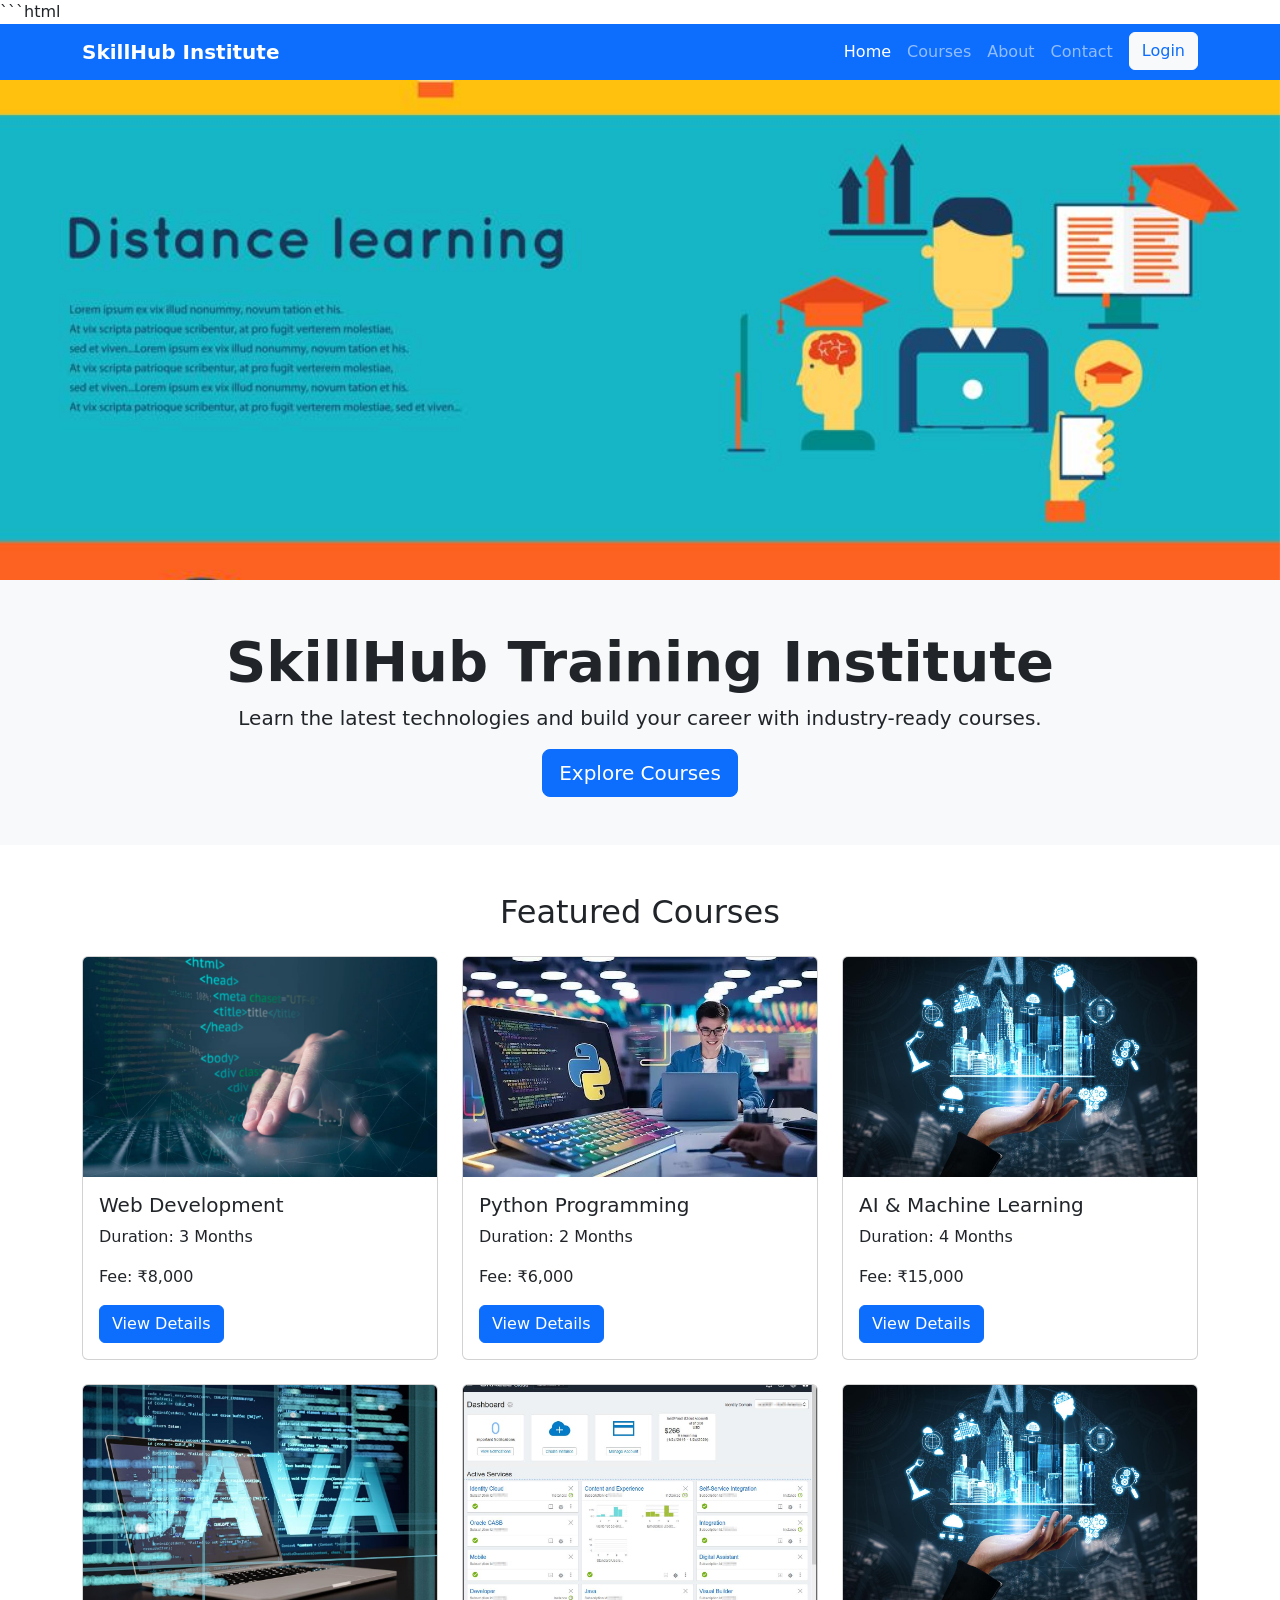
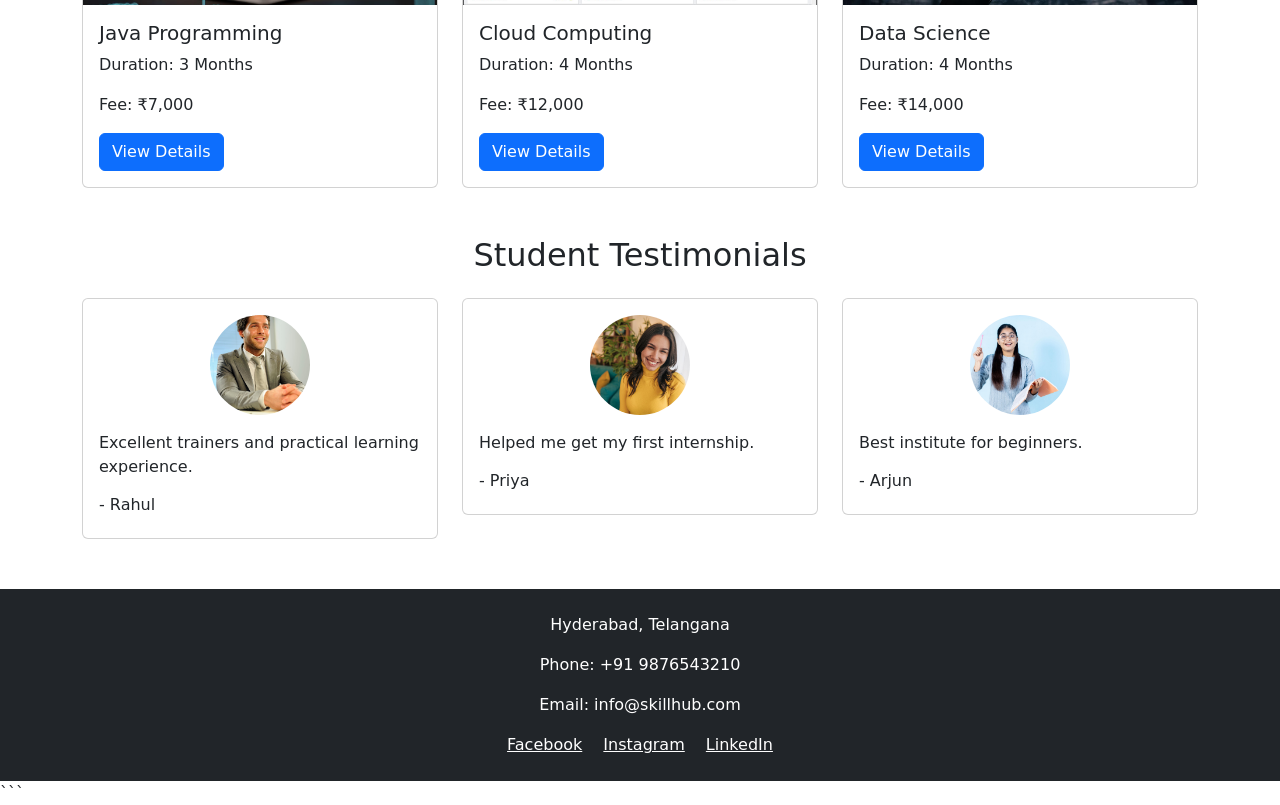
<file: index.html>
```html
<!DOCTYPE html>
<html lang="en">
<head>
    <meta charset="UTF-8">
    <meta name="viewport" content="width=device-width, initial-scale=1.0">
    <title>Online Course Registration Portal</title>

    <link href="https://cdn.jsdelivr.net/npm/bootstrap@5.3.0/dist/css/bootstrap.min.css" rel="stylesheet">
    <link rel="stylesheet" href="css/style.css">
</head>
<body>

<nav class="navbar navbar-expand-lg navbar-dark bg-primary">
    <div class="container">
        <a class="navbar-brand fw-bold" href="index.html">
            SkillHub Institute
        </a>

        <button class="navbar-toggler" type="button"
                data-bs-toggle="collapse"
                data-bs-target="#navbarNav">
            <span class="navbar-toggler-icon"></span>
        </button>

        <div class="collapse navbar-collapse" id="navbarNav">

            <ul class="navbar-nav ms-auto">

                <li class="nav-item">
                    <a class="nav-link active" href="index.html">Home</a>
                </li>

                <li class="nav-item">
                    <a class="nav-link" href="courses.html">Courses</a>
                </li>

                <li class="nav-item">
                    <a class="nav-link" href="about.html">About</a>
                </li>

                <li class="nav-item">
                    <a class="nav-link" href="contact.html">Contact</a>
                </li>

                <li class="nav-item ms-2">
                    <a class="btn btn-light text-primary"
                       href="registration.html">
                        Login
                    </a>
                </li>

            </ul>

        </div>
    </div>
</nav>

<section class="hero-section">

    <div id="heroCarousel"
         class="carousel slide"
         data-bs-ride="carousel">

        <div class="carousel-inner">

            <div class="carousel-item active">
                <img src="images/institute-banner.jpg"
                     class="d-block w-100"
                     style="height:500px; object-fit:cover;"
                     alt="Institute Banner">
            </div>

        </div>

    </div>

    <div class="container text-center py-5">
        <h1 class="display-4 fw-bold">
            SkillHub Training Institute
        </h1>

        <p class="lead">
            Learn the latest technologies and build your career
            with industry-ready courses.
        </p>

        <a href="courses.html"
           class="btn btn-primary btn-lg">
            Explore Courses
        </a>
    </div>

</section>

<section class="container my-5">

    <h2 class="text-center mb-4">
        Featured Courses
    </h2>

    <div class="row g-4">

        <div class="col-md-4">
            <div class="card h-100">
                <img src="images/web-dev.jpg"
                     class="card-img-top"
                     alt="Web Development">

                <div class="card-body">
                    <h5>Web Development</h5>
                    <p>Duration: 3 Months</p>
                    <p>Fee: ₹8,000</p>

                    <a href="courses.html"
                       class="btn btn-primary">
                        View Details
                    </a>
                </div>
            </div>
        </div>

        <div class="col-md-4">
            <div class="card h-100">
                <img src="images/python.jpg"
                     class="card-img-top"
                     alt="Python">

                <div class="card-body">
                    <h5>Python Programming</h5>
                    <p>Duration: 2 Months</p>
                    <p>Fee: ₹6,000</p>

                    <a href="courses.html"
                       class="btn btn-primary">
                        View Details
                    </a>
                </div>
            </div>
        </div>

        <div class="col-md-4">
            <div class="card h-100">
                <img src="images/ai-ml.jpg"
                     class="card-img-top"
                     alt="AI ML">

                <div class="card-body">
                    <h5>AI & Machine Learning</h5>
                    <p>Duration: 4 Months</p>
                    <p>Fee: ₹15,000</p>

                    <a href="courses.html"
                       class="btn btn-primary">
                        View Details
                    </a>
                </div>
            </div>
        </div>

        <div class="col-md-4">
            <div class="card h-100">
                <img src="images/java.jpg"
                     class="card-img-top"
                     alt="Java">

                <div class="card-body">
                    <h5>Java Programming</h5>
                    <p>Duration: 3 Months</p>
                    <p>Fee: ₹7,000</p>

                    <a href="courses.html"
                       class="btn btn-primary">
                        View Details
                    </a>
                </div>
            </div>
        </div>

        <div class="col-md-4">
            <div class="card h-100">
                <img src="images/cloud.jpg"
                     class="card-img-top"
                     alt="Cloud">

                <div class="card-body">
                    <h5>Cloud Computing</h5>
                    <p>Duration: 4 Months</p>
                    <p>Fee: ₹12,000</p>

                    <a href="courses.html"
                       class="btn btn-primary">
                        View Details
                    </a>
                </div>
            </div>
        </div>

        <div class="col-md-4">
            <div class="card h-100">
                <img src="images/ai-ml.jpg"
                     class="card-img-top"
                     alt="Data Science">

                <div class="card-body">
                    <h5>Data Science</h5>
                    <p>Duration: 4 Months</p>
                    <p>Fee: ₹14,000</p>

                    <a href="courses.html"
                       class="btn btn-primary">
                        View Details
                    </a>
                </div>
            </div>
        </div>

    </div>

</section>

<section class="container my-5">

    <h2 class="text-center mb-4">
        Student Testimonials
    </h2>

    <div class="row">

        <div class="col-md-4">
            <div class="card p-3">
                <img src="images/student1.jpg"
                     class="rounded-circle mx-auto"
                     width="100">

                <p class="mt-3">
                    Excellent trainers and practical learning experience.
                </p>

                <h6>- Rahul</h6>
            </div>
        </div>

        <div class="col-md-4">
            <div class="card p-3">
                <img src="images/student2.jpg"
                     class="rounded-circle mx-auto"
                     width="100">

                <p class="mt-3">
                    Helped me get my first internship.
                </p>

                <h6>- Priya</h6>
            </div>
        </div>

        <div class="col-md-4">
            <div class="card p-3">
                <img src="images/student3.jpg"
                     class="rounded-circle mx-auto"
                     width="100">

                <p class="mt-3">
                    Best institute for beginners.
                </p>

                <h6>- Arjun</h6>
            </div>
        </div>

    </div>

</section>

<footer class="bg-dark text-white text-center p-4">

    <p>
        Hyderabad, Telangana
    </p>

    <p>
        Phone: +91 9876543210
    </p>

    <p>
        Email: info@skillhub.com
    </p>

    <a href="#" class="text-white me-3">Facebook</a>
    <a href="#" class="text-white me-3">Instagram</a>
    <a href="#" class="text-white">LinkedIn</a>

</footer>

<script src="https://cdn.jsdelivr.net/npm/bootstrap@5.3.0/dist/js/bootstrap.bundle.min.js"></script>

</body>
</html>
```
</file>
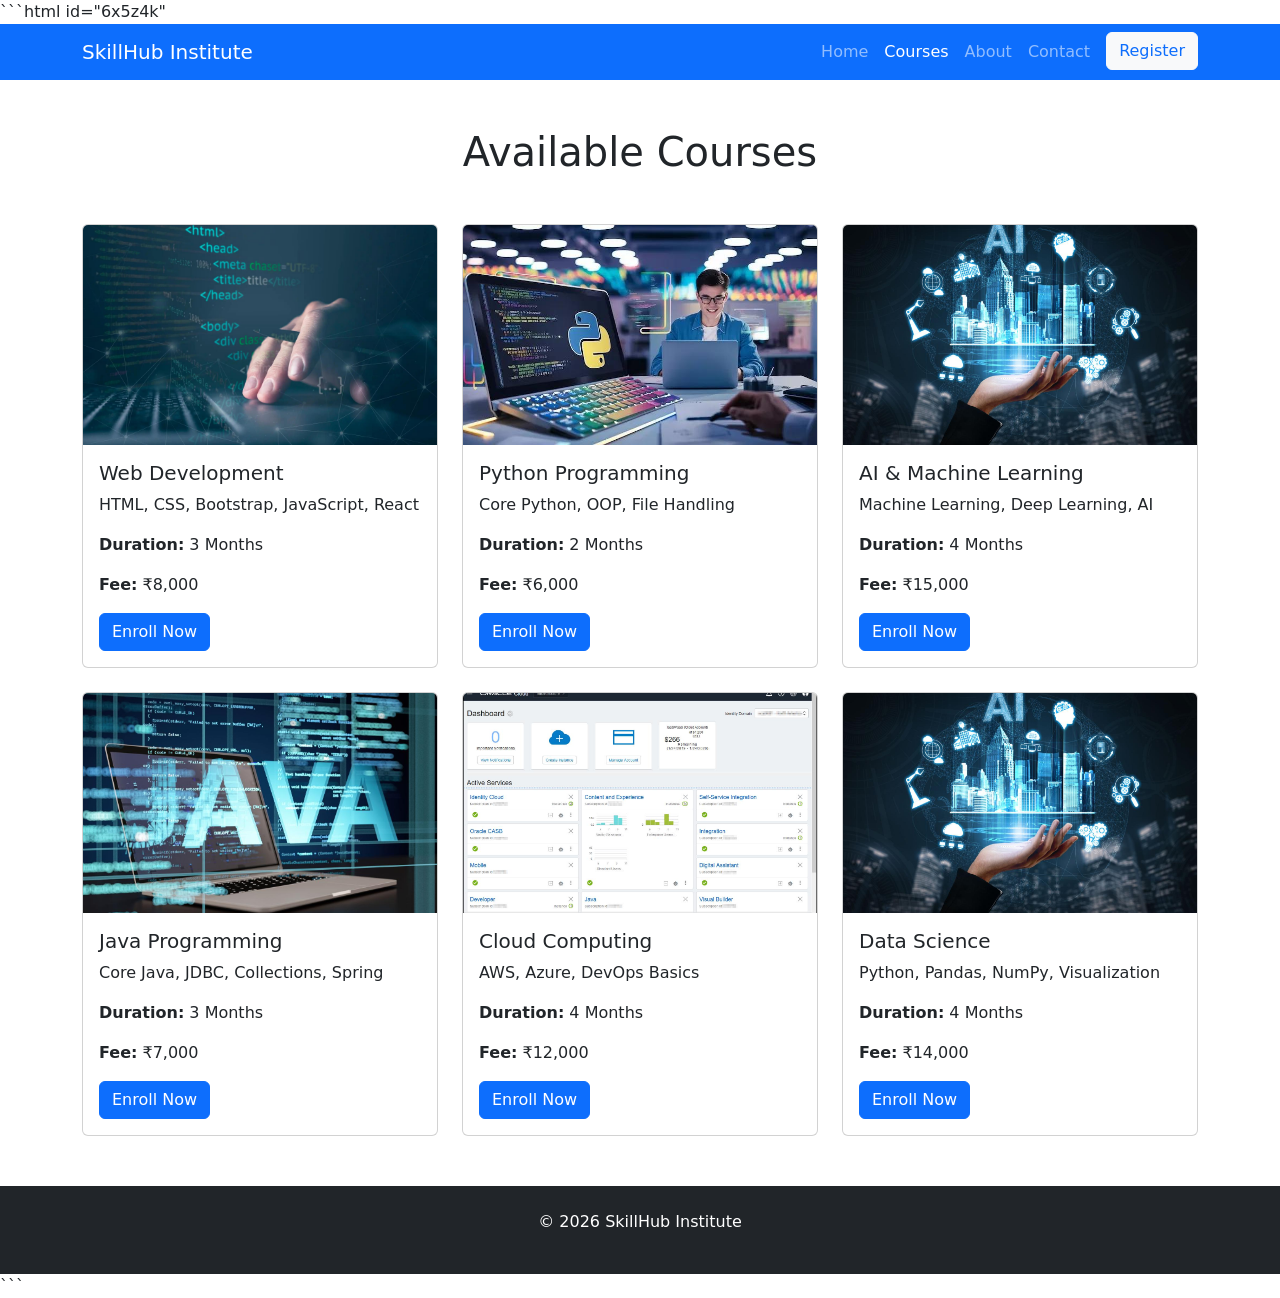
<file: courses.html>
```html id="6x5z4k"
<!DOCTYPE html>
<html lang="en">
<head>
    <meta charset="UTF-8">
    <meta name="viewport" content="width=device-width, initial-scale=1.0">
    <title>Courses - SkillHub Institute</title>

    <link href="https://cdn.jsdelivr.net/npm/bootstrap@5.3.0/dist/css/bootstrap.min.css" rel="stylesheet">
    <link rel="stylesheet" href="css/style.css">
</head>
<body>

<nav class="navbar navbar-expand-lg navbar-dark bg-primary">
    <div class="container">
        <a class="navbar-brand" href="index.html">SkillHub Institute</a>

        <button class="navbar-toggler" type="button"
                data-bs-toggle="collapse"
                data-bs-target="#navbarNav">
            <span class="navbar-toggler-icon"></span>
        </button>

        <div class="collapse navbar-collapse" id="navbarNav">
            <ul class="navbar-nav ms-auto">

                <li class="nav-item">
                    <a class="nav-link" href="index.html">Home</a>
                </li>

                <li class="nav-item">
                    <a class="nav-link active" href="courses.html">Courses</a>
                </li>

                <li class="nav-item">
                    <a class="nav-link" href="about.html">About</a>
                </li>

                <li class="nav-item">
                    <a class="nav-link" href="contact.html">Contact</a>
                </li>

                <li class="nav-item ms-2">
                    <a class="btn btn-light text-primary"
                       href="registration.html">
                        Register
                    </a>
                </li>

            </ul>
        </div>
    </div>
</nav>

<div class="container my-5">

    <h1 class="text-center mb-5">
        Available Courses
    </h1>

    <div class="row g-4">

        <div class="col-md-4">
            <div class="card h-100">
                <img src="images/web-dev.jpg" class="card-img-top">
                <div class="card-body">
                    <h5>Web Development</h5>
                    <p>HTML, CSS, Bootstrap, JavaScript, React</p>
                    <p><strong>Duration:</strong> 3 Months</p>
                    <p><strong>Fee:</strong> ₹8,000</p>
                    <a href="registration.html" class="btn btn-primary">
                        Enroll Now
                    </a>
                </div>
            </div>
        </div>

        <div class="col-md-4">
            <div class="card h-100">
                <img src="images/python.jpg" class="card-img-top">
                <div class="card-body">
                    <h5>Python Programming</h5>
                    <p>Core Python, OOP, File Handling</p>
                    <p><strong>Duration:</strong> 2 Months</p>
                    <p><strong>Fee:</strong> ₹6,000</p>
                    <a href="registration.html" class="btn btn-primary">
                        Enroll Now
                    </a>
                </div>
            </div>
        </div>

        <div class="col-md-4">
            <div class="card h-100">
                <img src="images/ai-ml.jpg" class="card-img-top">
                <div class="card-body">
                    <h5>AI & Machine Learning</h5>
                    <p>Machine Learning, Deep Learning, AI</p>
                    <p><strong>Duration:</strong> 4 Months</p>
                    <p><strong>Fee:</strong> ₹15,000</p>
                    <a href="registration.html" class="btn btn-primary">
                        Enroll Now
                    </a>
                </div>
            </div>
        </div>

        <div class="col-md-4">
            <div class="card h-100">
                <img src="images/java.jpg" class="card-img-top">
                <div class="card-body">
                    <h5>Java Programming</h5>
                    <p>Core Java, JDBC, Collections, Spring</p>
                    <p><strong>Duration:</strong> 3 Months</p>
                    <p><strong>Fee:</strong> ₹7,000</p>
                    <a href="registration.html" class="btn btn-primary">
                        Enroll Now
                    </a>
                </div>
            </div>
        </div>

        <div class="col-md-4">
            <div class="card h-100">
                <img src="images/cloud.jpg" class="card-img-top">
                <div class="card-body">
                    <h5>Cloud Computing</h5>
                    <p>AWS, Azure, DevOps Basics</p>
                    <p><strong>Duration:</strong> 4 Months</p>
                    <p><strong>Fee:</strong> ₹12,000</p>
                    <a href="registration.html" class="btn btn-primary">
                        Enroll Now
                    </a>
                </div>
            </div>
        </div>

        <div class="col-md-4">
            <div class="card h-100">
                <img src="images/ai-ml.jpg" class="card-img-top">
                <div class="card-body">
                    <h5>Data Science</h5>
                    <p>Python, Pandas, NumPy, Visualization</p>
                    <p><strong>Duration:</strong> 4 Months</p>
                    <p><strong>Fee:</strong> ₹14,000</p>
                    <a href="registration.html" class="btn btn-primary">
                        Enroll Now
                    </a>
                </div>
            </div>
        </div>

    </div>

</div>

<footer class="bg-dark text-white text-center p-4">
    <p>© 2026 SkillHub Institute</p>
</footer>

<script src="https://cdn.jsdelivr.net/npm/bootstrap@5.3.0/dist/js/bootstrap.bundle.min.js"></script>

</body>
</html>
```
</file>
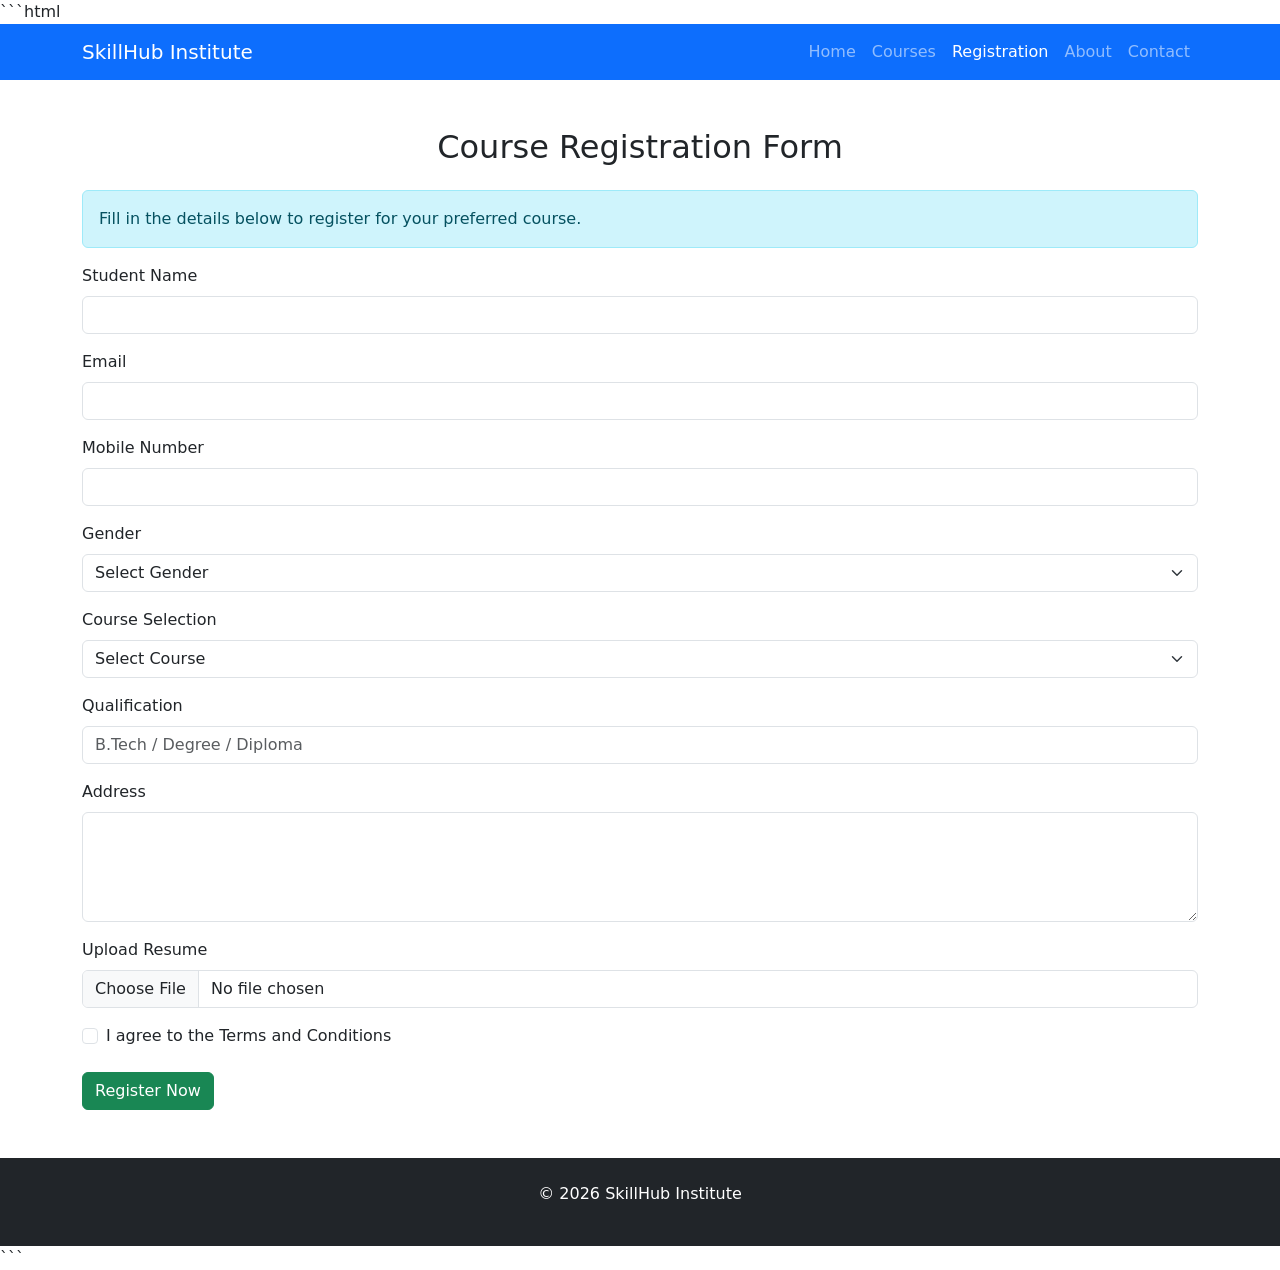
<file: registration.html>
```html
<!DOCTYPE html>
<html lang="en">
<head>
    <meta charset="UTF-8">
    <meta name="viewport" content="width=device-width, initial-scale=1.0">
    <title>Course Registration</title>

    <link href="https://cdn.jsdelivr.net/npm/bootstrap@5.3.0/dist/css/bootstrap.min.css" rel="stylesheet">
    <link rel="stylesheet" href="css/style.css">
</head>
<body>

<nav class="navbar navbar-expand-lg navbar-dark bg-primary">
    <div class="container">
        <a class="navbar-brand" href="index.html">SkillHub Institute</a>

        <button class="navbar-toggler" type="button"
                data-bs-toggle="collapse"
                data-bs-target="#navbarNav">
            <span class="navbar-toggler-icon"></span>
        </button>

        <div class="collapse navbar-collapse" id="navbarNav">
            <ul class="navbar-nav ms-auto">

                <li class="nav-item">
                    <a class="nav-link" href="index.html">Home</a>
                </li>

                <li class="nav-item">
                    <a class="nav-link" href="courses.html">Courses</a>
                </li>

                <li class="nav-item">
                    <a class="nav-link active" href="registration.html">
                        Registration
                    </a>
                </li>

                <li class="nav-item">
                    <a class="nav-link" href="about.html">About</a>
                </li>

                <li class="nav-item">
                    <a class="nav-link" href="contact.html">Contact</a>
                </li>

            </ul>
        </div>
    </div>
</nav>

<div class="container my-5">

    <h2 class="text-center mb-4">
        Course Registration Form
    </h2>

    <div class="alert alert-info">
        Fill in the details below to register for your preferred course.
    </div>

    <form>

        <div class="mb-3">
            <label class="form-label">
                Student Name
            </label>

            <input type="text"
                   class="form-control"
                   required>
        </div>

        <div class="mb-3">
            <label class="form-label">
                Email
            </label>

            <input type="email"
                   class="form-control"
                   required>
        </div>

        <div class="mb-3">
            <label class="form-label">
                Mobile Number
            </label>

            <input type="tel"
                   class="form-control"
                   pattern="[0-9]{10}"
                   required>
        </div>

        <div class="mb-3">
            <label class="form-label">
                Gender
            </label>

            <select class="form-select" required>
                <option>Select Gender</option>
                <option>Male</option>
                <option>Female</option>
                <option>Other</option>
            </select>
        </div>

        <div class="mb-3">
            <label class="form-label">
                Course Selection
            </label>

            <select class="form-select" required>
                <option>Select Course</option>
                <option>Web Development</option>
                <option>Python Programming</option>
                <option>Data Science</option>
                <option>AI & Machine Learning</option>
                <option>Java Programming</option>
                <option>Cloud Computing</option>
            </select>
        </div>

        <div class="mb-3">
            <label class="form-label">
                Qualification
            </label>

            <input type="text"
                   class="form-control"
                   placeholder="B.Tech / Degree / Diploma"
                   required>
        </div>

        <div class="mb-3">
            <label class="form-label">
                Address
            </label>

            <textarea class="form-control"
                      rows="4"
                      required></textarea>
        </div>

        <div class="mb-3">
            <label class="form-label">
                Upload Resume
            </label>

            <input type="file"
                   class="form-control"
                   required>
        </div>

        <div class="form-check mb-4">
            <input class="form-check-input"
                   type="checkbox"
                   required>

            <label class="form-check-label">
                I agree to the Terms and Conditions
            </label>
        </div>

        <button type="button"
                class="btn btn-success"
                data-bs-toggle="modal"
                data-bs-target="#successModal">
            Register Now
        </button>

    </form>

</div>

<!-- Modal -->

<div class="modal fade"
     id="successModal"
     tabindex="-1">

    <div class="modal-dialog">

        <div class="modal-content">

            <div class="modal-header">
                <h5 class="modal-title">
                    Registration Successful
                </h5>

                <button type="button"
                        class="btn-close"
                        data-bs-dismiss="modal">
                </button>
            </div>

            <div class="modal-body">

                <div class="alert alert-success">
                    You have successfully registered for the course.
                </div>

            </div>

            <div class="modal-footer">
                <button type="button"
                        class="btn btn-primary"
                        data-bs-dismiss="modal">
                    Close
                </button>
            </div>

        </div>

    </div>

</div>

<footer class="bg-dark text-white text-center p-4 mt-5">
    <p>© 2026 SkillHub Institute</p>
</footer>

<script src="https://cdn.jsdelivr.net/npm/bootstrap@5.3.0/dist/js/bootstrap.bundle.min.js"></script>

</body>
</html>
```
</file>
<file: css/style.css>
```css
body{
    font-family: Arial, sans-serif;
}

.card{
    transition:0.3s;
}

.card:hover{
    transform:translateY(-5px);
    box-shadow:0 5px 15px rgba(0,0,0,0.2);
}

.card-img-top{
    height:220px;
    object-fit:cover;
}

footer{
    margin-top:50px;
}

.rounded-circle{
    height:100px;
    width:100px;
    object-fit:cover;
}

.hero-section{
    background:#f8f9fa;
}

@media(max-width:768px){

    .display-4{
        font-size:2rem;
    }

    .card-img-top{
        height:180px;
    }
}
```
</file>
